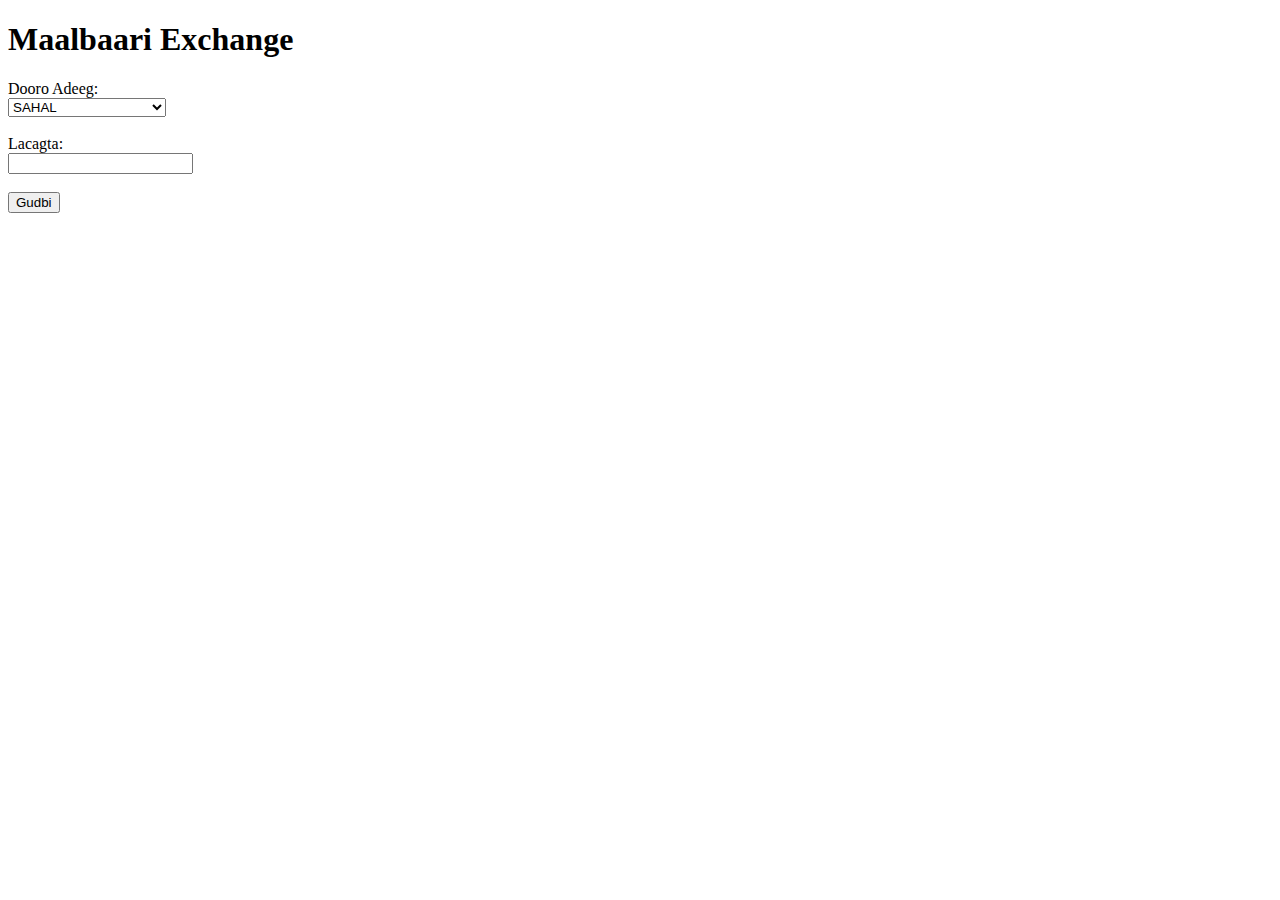
<file: index.html>
<!DOCTYPE html>
<html>
<head>
  <title>Maalbaari Exchange</title>
</head>
<body>
  <h1>Maalbaari Exchange</h1>
  <form action="confirm.html" method="get">
    <label>Dooro Adeeg:</label><br>
    <select name="service">
      <option value="ZAAD">SAHAL</option>
      <option value="EDAHAB">MAALBAARI-EDAHAB</option>
    </select><br><br>
    <label>Lacagta:</label><br>
    <input type="number" name="amount" required><br><br>
    <input type="submit" value="Gudbi">
  </form>
</body>
</html>
</file>
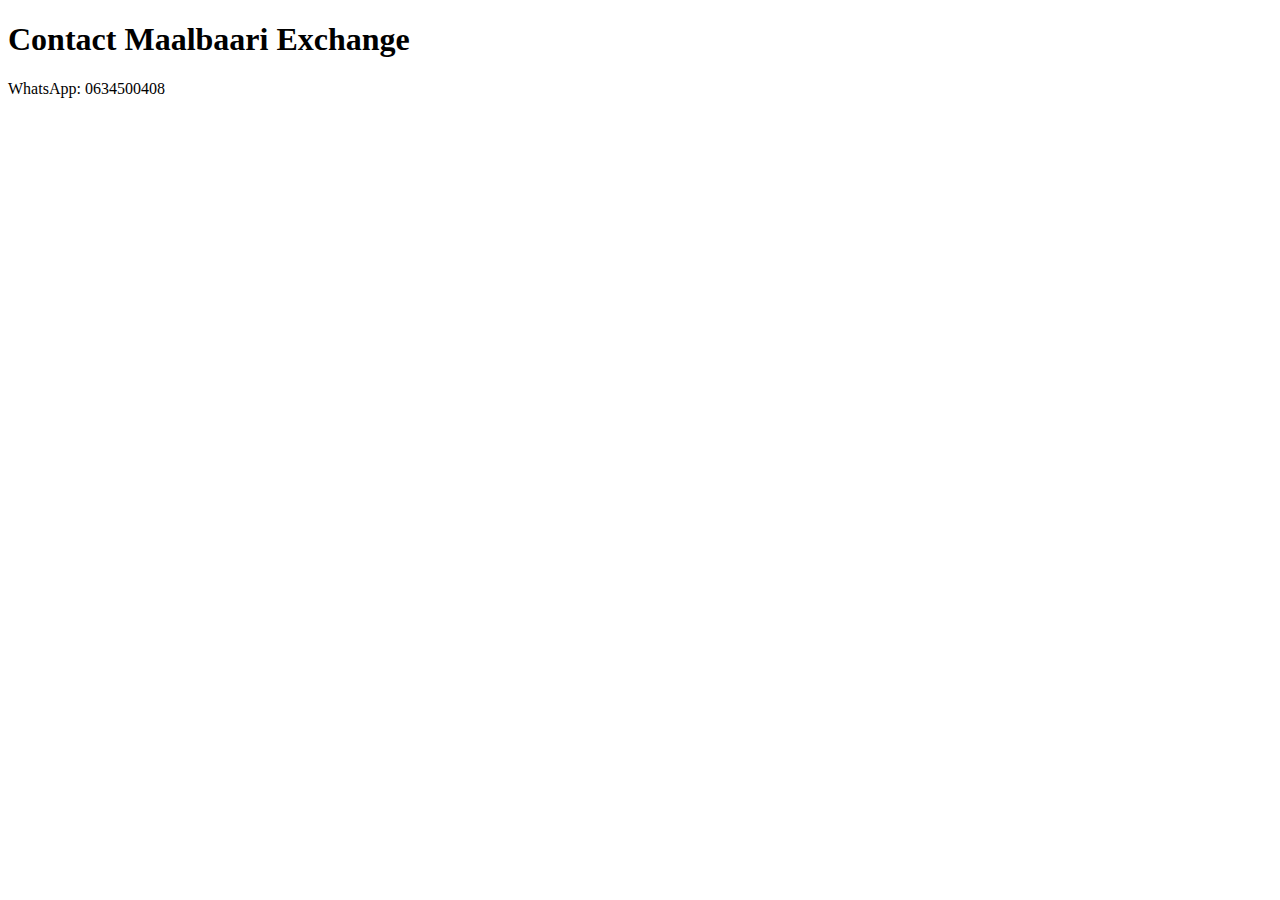
<file: contact.html>
<!DOCTYPE html>
<html lang="en">
<head>
  <meta charset="UTF-8" />
  <meta name="viewport" content="width=device-width, initial-scale=1.0"/>
  <title>Contact - Maalbaari Exchange</title>
</head>
<body>
  <h1>Contact Maalbaari Exchange</h1>
  <p>WhatsApp: 0634500408</p>
</body>
</html>
</file>
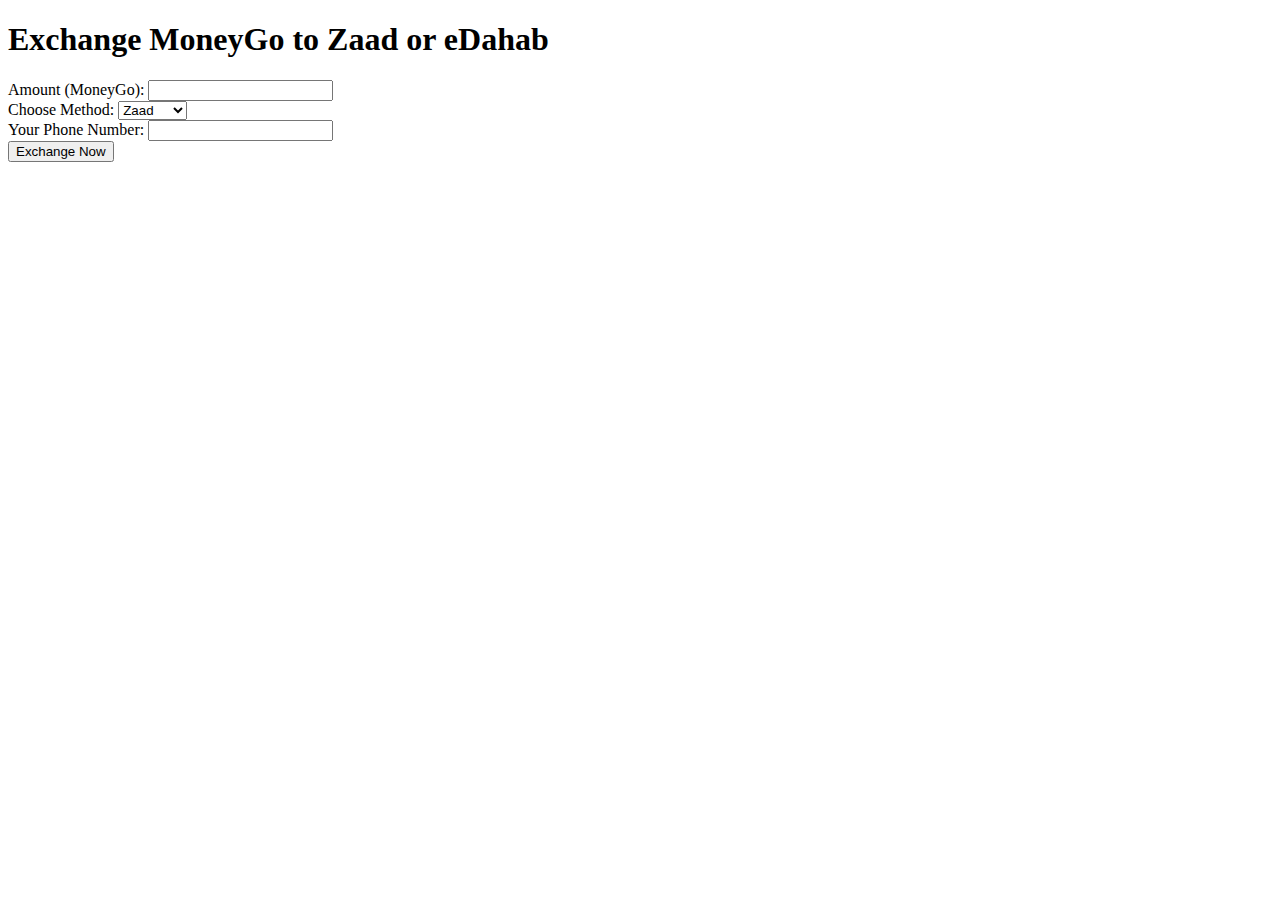
<file: exchange.html>
<!DOCTYPE html>
<html lang="en">
<head>
  <meta charset="UTF-8" />
  <meta name="viewport" content="width=device-width, initial-scale=1.0"/>
  <title>Maalbaari Exchange - Exchange</title>
</head>
<body>
  <h1>Exchange MoneyGo to Zaad or eDahab</h1>
  <form>
    <label for="amount">Amount (MoneyGo):</label>
    <input type="number" id="amount" name="amount" required />
    <br/>
    <label for="method">Choose Method:</label>
    <select id="method" name="method">
      <option value="zaad">Zaad</option>
      <option value="edahab">eDahab</option>
    </select>
    <br/>
    <label for="phone">Your Phone Number:</label>
    <input type="text" id="phone" name="phone" required />
    <br/>
    <button type="submit">Exchange Now</button>
  </form>
</body>
</html>
</file>
